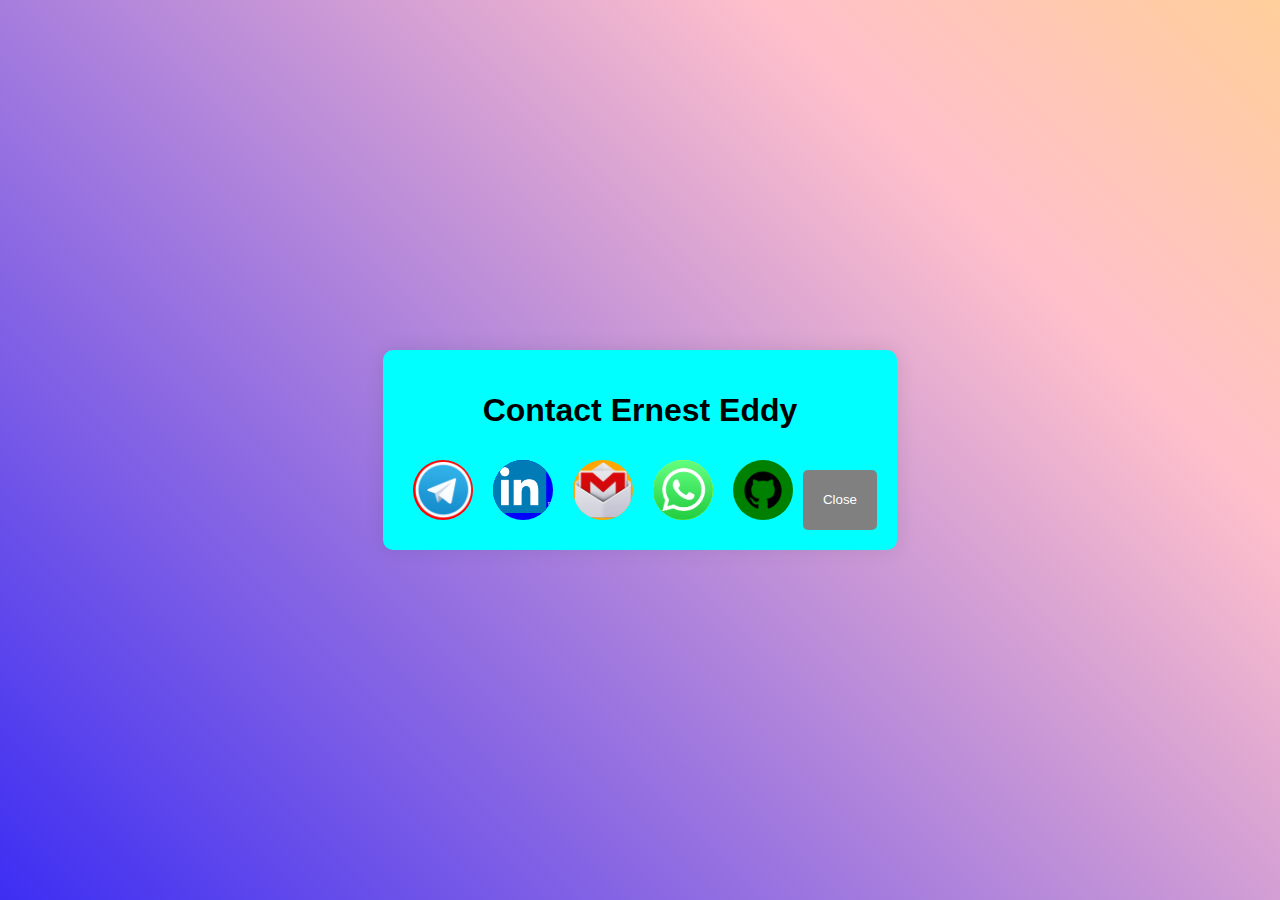
<file: Blogpost-Example/contact.html>
<!DOCTYPE html>
<html lang="en">
<head>
    <meta charset="UTF-8">
    <meta name="viewport" content="width=device-width, initial-scale=1.0">
    <title>Contact Ernest Eddy</title>
     <link rel="shortcut icon" href="./assets/images/favicon.ico" type="image/x-icon">
    <link rel="stylesheet" href="assets/css/contact.css">
</head>
<body>
    <div class="container">
        <h1>Contact Ernest Eddy</h1>
        <div class="contact-block">
           <a href="https://t.me/TohxsickMonstar" class="social-icon telegram"><img src="assets/images/telegram.png" alt="Telegram"></a>
<a href="https://www.linkedin.com/in/ernest-eddy-574913224" class="social-icon linkedin"><img src="assets/images/linkedin.png" alt="LinkedIn"></a>
<a href="mailto:eddysimba9@gmail.com" class="social-icon gmail"><img src="assets/images/gmail.png" alt="Gmail"></a>
<a href="https://wa.me/+254715264486" class="social-icon whatsapp"><img src="assets/images/WA.png" alt="WhatsApp"></a>
<a href="https://github.com/AmirZaid11" class="social-icon github"><img src="assets/images/github.png" alt="GitHub"></a>
 <button onclick="window.location.href='index.html'" class="close-button">Close</button>
        </div>
    </div>
    
</body>
    <script>
if (window.location.pathname == "/contact.html") {
    window.history.replaceState(null, "", "/contact");
}
</script>

</html>
</file>
<file: Blogpost-Example/assets/css/contact.css>
body {
    font-family: Arial, sans-serif;
    margin: 0;
    display: flex;
    justify-content: center;
    align-items: center;
    height: 100vh;
    background-color: #f0f0f0; /* Fallback background color */
    background: linear-gradient(45deg, red, blue, pink, yellow, grey);
    background-size: 400% 400%;
    animation: gradientAnimation 20s infinite;
}

.container {
    text-align: center;
    background-color: aqua;
    padding: 20px;
    border-radius: 10px;
    box-shadow: 0 0 20px rgba(0, 0, 0, 0.1);
}

h1 {
    font-size: 2em;
}

.contact-block {
    margin-top: 20px;
    display: flex;
    flex-wrap: wrap;
    justify-content: center;
}

.social-icon {
    display: inline-block;
    margin: 10px;
    width: 60px; /* Adjust size as needed */
    height: 60px; /* Adjust size as needed */
    background-color: #ccc;
    border-radius: 50%;
    overflow: hidden;
    transition: background-color 0.3s ease;
}

.social-icon img {
    width: 100%;
    height: auto;
}

.social-icon.telegram { background-color: red; }
.social-icon.linkedin { background-color: blue; }
.social-icon.gmail { background-color: orange; }
.social-icon.whatsapp { background-color: yellow; }
.social-icon.github { background-color: green; }

.social-icon:hover {
    background-color: #666;
}

.close-button {
    margin-top: 20px;
    padding: 10px 20px;
    background-color: grey;
    color: #fff;
    border: none;
    border-radius: 5px;
    cursor: pointer;
    transition: background-color 0.3s ease;
}

.close-button:hover {
    background-color: red;
}

@keyframes gradientAnimation {
    0% {
        background-position: 0% 50%;
    }
    50% {
        background-position: 100% 50%;
    }
    100% {
        background-position: 0% 50%;
    }
}
</file>
